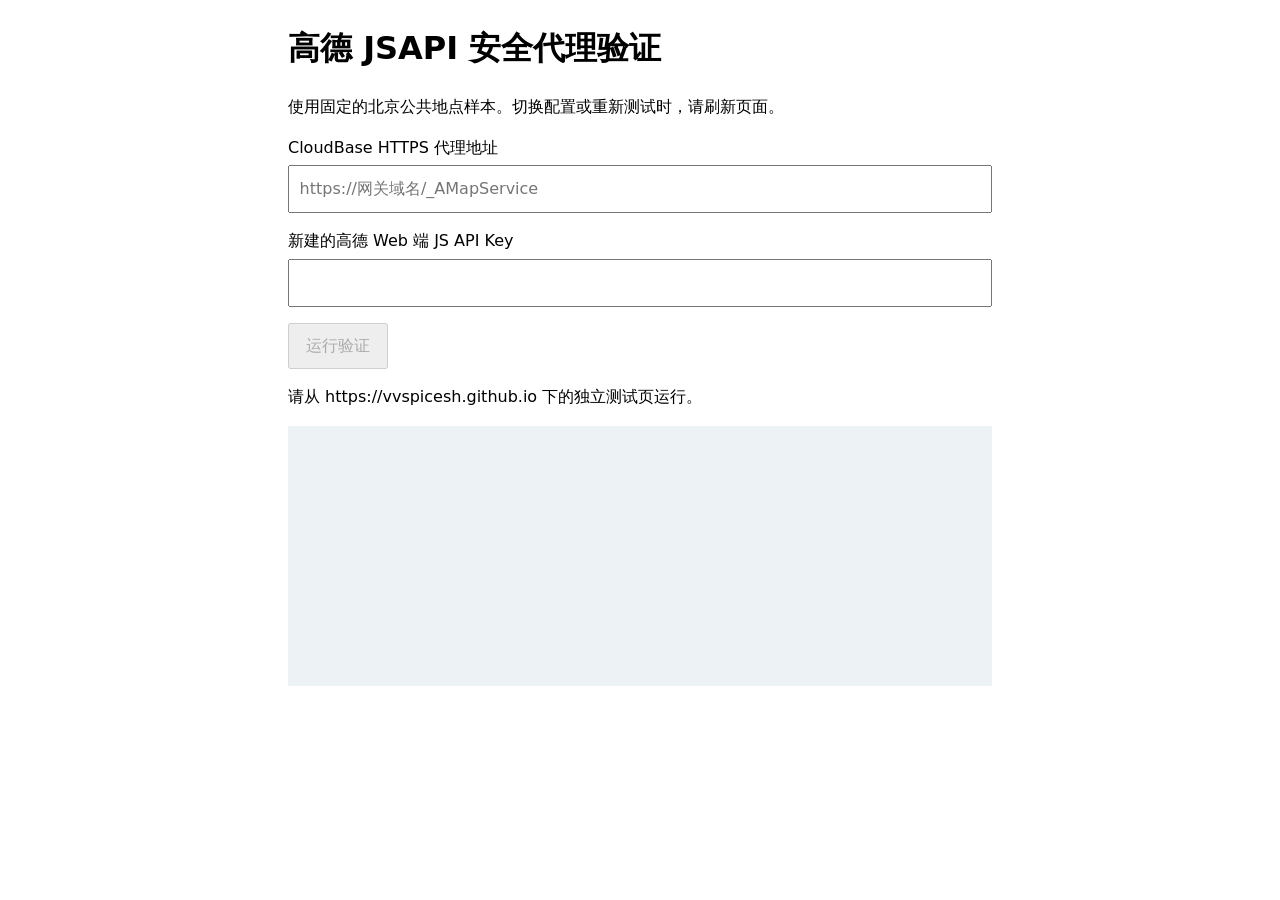
<file: cloudbase-amap-proxy-probe/index.html>
﻿<!doctype html>
<html lang="zh-CN">
<meta charset="utf-8">
<meta name="viewport" content="width=device-width, initial-scale=1">
<meta name="referrer" content="strict-origin-when-cross-origin">
<title>高德 JSAPI 安全代理验证</title>
<style>
  body { max-width: 44rem; margin: 1.5rem auto; padding: 0 1rem; font: 1rem/1.55 system-ui, sans-serif; }
  label, input { display: block; }
  input { box-sizing: border-box; width: 100%; margin: .3rem 0 1rem; padding: .6rem; font: inherit; }
  button { padding: .55rem 1rem; font: inherit; }
  #map { height: 260px; margin: 1rem 0; background: #edf2f5; }
  li { margin: .35rem 0; }
</style>
<main>
  <h1>高德 JSAPI 安全代理验证</h1>
  <p>使用固定的北京公共地点样本。切换配置或重新测试时，请刷新页面。</p>
  <form id="setup" autocomplete="off">
    <label for="host">CloudBase HTTPS 代理地址</label>
    <input id="host" type="url" required placeholder="https://网关域名/_AMapService" autocapitalize="off" spellcheck="false">
    <label for="key">新建的高德 Web 端 JS API Key</label>
    <input id="key" type="password" required minlength="16" maxlength="128" autocomplete="off">
    <button>运行验证</button>
  </form>
  <p id="status" role="status"></p>
  <div id="map" aria-label="北京测试地图"></div>
  <ul id="results" aria-live="polite"></ul>
</main>
<script type="module" src="./probe.mjs"></script>
</html>
</file>
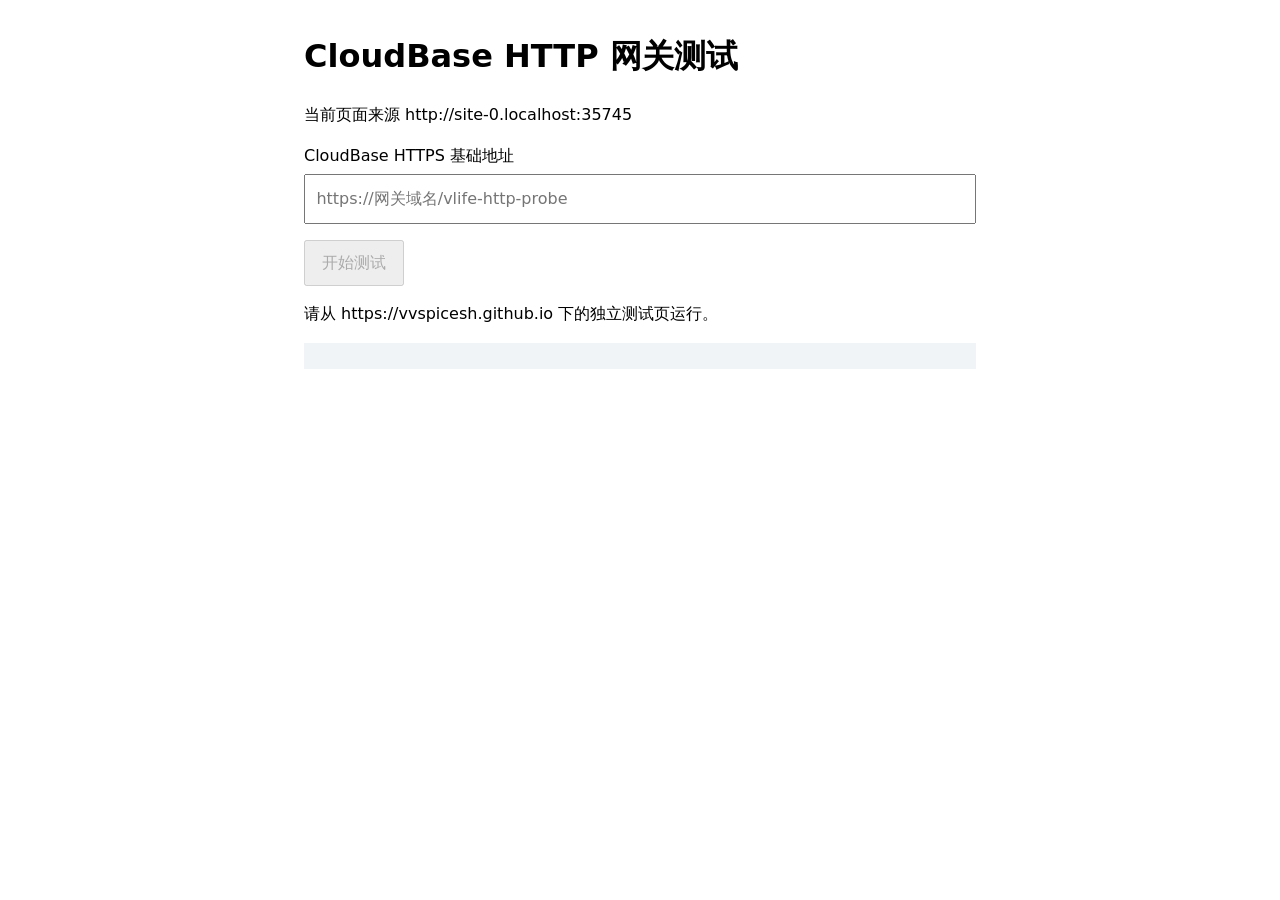
<file: cloudbase-probe/index.html>
﻿<!doctype html>
<html lang="zh-CN">
<meta charset="utf-8">
<meta name="viewport" content="width=device-width, initial-scale=1">
<title>CloudBase HTTP 网关测试</title>
<style>
  body { max-width: 42rem; margin: 2rem auto; padding: 0 1rem; font: 1rem/1.55 system-ui, sans-serif; }
  label, input { display: block; }
  input { box-sizing: border-box; width: 100%; margin: .35rem 0 1rem; padding: .65rem; font: inherit; }
  button { padding: .55rem 1rem; font: inherit; }
  pre { padding: .8rem; background: #f0f4f6; white-space: pre-wrap; overflow-wrap: anywhere; }
</style>
<main>
  <h1>CloudBase HTTP 网关测试</h1>
  <p id="origin"></p>
  <form id="probe">
    <label for="base">CloudBase HTTPS 基础地址</label>
    <input id="base" type="url" required placeholder="https://网关域名/vlife-http-probe" autocomplete="off" autocapitalize="off" spellcheck="false">
    <button>开始测试</button>
  </form>
  <p id="status" role="status"></p>
  <pre id="results" aria-label="接口测试结果"></pre>
</main>
<script type="module">
  import { gatewayBase, probe } from './probe.mjs'

  const form = document.querySelector('#probe')
  const input = document.querySelector('#base')
  const button = form.querySelector('button')
  const status = document.querySelector('#status')
  const results = document.querySelector('#results')
  const approvedOrigin = location.origin === 'https://vvspicesh.github.io'
  document.querySelector('#origin').textContent = '当前页面来源 ' + location.origin
  if (!approvedOrigin) {
    status.textContent = '请从 https://vvspicesh.github.io 下的独立测试页运行。'
    button.disabled = true
  }

  form.addEventListener('submit', async (event) => {
    event.preventDefault()
    if (!approvedOrigin) return
    results.textContent = ''
    let base
    try {
      base = gatewayBase(input.value)
      if (new URL(base).origin === location.origin) throw new Error()
    } catch {
      status.textContent = '请输入跨域 HTTPS 基础地址，保留路由前缀，去掉接口名、凭据、查询参数和片段。'
      return
    }
    button.disabled = true
    status.textContent = '测试中…'
    const outcomes = await Promise.all(['health', 'cors-test'].map((endpoint) => probe(base, endpoint)))
    results.textContent = outcomes.map((item) => [
      '/' + item.endpoint,
      'HTTP 状态 ' + (item.status ?? '浏览器未提供'),
      '响应类型 ' + (item.responseType ?? '—'),
      'Content-Type ' + (item.contentType ?? '—'),
      '耗时 ' + item.elapsedMs + ' ms',
      '服务端时间 ' + (item.serverTime ?? '—'),
      '错误 ' + (item.error ?? '无'),
    ].join('\n')).join('\n\n')
    status.textContent = outcomes.every((item) => !item.error) ? '两项通过' : '存在失败项'
    button.disabled = false
  })
</script>
</html>
</file>
